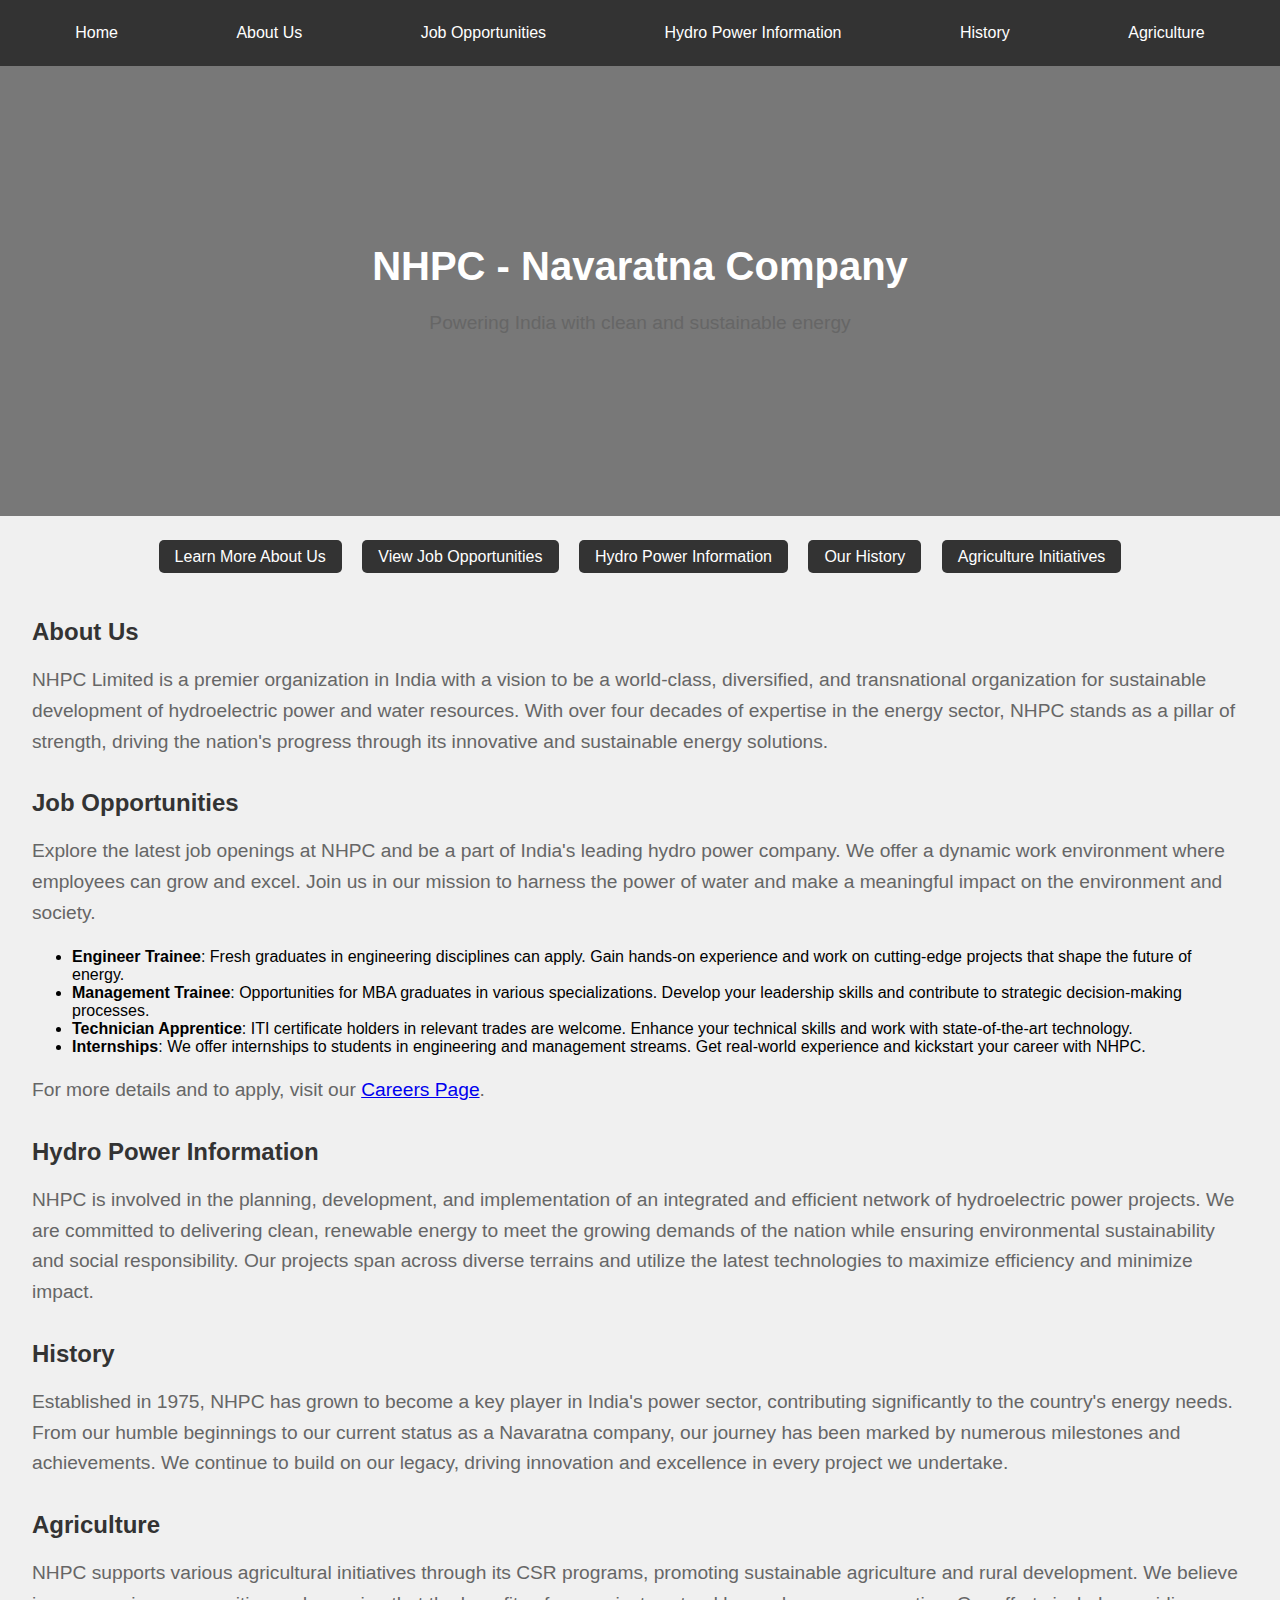
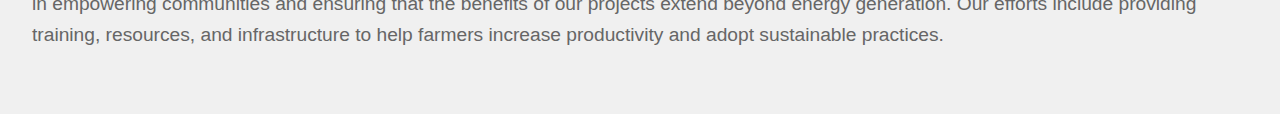
<file: index.html>
<!DOCTYPE html>
<html lang="en">
<head>
    <meta charset="UTF-8">
    <meta name="viewport" content="width=device-width, initial-scale=1.0">
    <title>NHPC - Navaratna Company</title>
    <style>
        body, html {
            margin: 0;
            padding: 0;
            width: 100%;
            height: 100%;
            font-family: Arial, sans-serif;
            background-color: #f0f0f0;
        }
        .navbar {
            display: flex;
            justify-content: space-around;
            background-color: #333;
            padding: 1rem;
        }
        .navbar a {
            color: white;
            text-decoration: none;
            padding: 0.5rem 1rem;
        }
        .navbar a:hover {
            background-color: #ddd;
            color: black;
        }
        .header {
            position: relative;
            width: 100%;
            height: 50vh;
            overflow: hidden;
        }
        .header video {
            position: absolute;
            top: 50%;
            left: 50%;
            min-width: 100%;
            min-height: 100%;
            width: auto;
            height: auto;
            z-index: 0;
            transform: translate(-50%, -50%);
        }
        .header::after {
            content: "";
            position: absolute;
            top: 0;
            left: 0;
            width: 100%;
            height: 100%;
            background: rgba(0, 0, 0, 0.5);
            z-index: 1;
        }
        .header-content {
            position: relative;
            z-index: 2;
            text-align: center;
            color: white;
            top: 50%;
            transform: translateY(-50%);
        }
        .content {
            padding: 2rem;
        }
        .section {
            margin-bottom: 2rem;
        }
        h1 {
            margin: 0;
            font-size: 2.5rem;
        }
        h2 {
            color: #333;
            margin-bottom: 1rem;
        }
        p {
            font-size: 1.2rem;
            line-height: 1.6;
            color: #666;
        }
        .button-container {
            text-align: center;
            margin-top: 2rem;
        }
        .button-container a {
            background-color: #333;
            color: white;
            padding: 0.5rem 1rem;
            text-decoration: none;
            border-radius: 5px;
            margin: 0.5rem;
        }
        .button-container a:hover {
            background-color: #ddd;
            color: black;
        }
    </style>
</head>
<body>
    <div class="navbar">
        <a href="home page.html">Home</a>
        <a href="about us .html">About Us</a>
        <a href="job.html">Job Opportunities</a>
        <a href="hydro power info.html">Hydro Power Information</a>
        <a href="history.html">History</a>
        <a href="agriculture.html">Agriculture</a>
    </div>
    <div class="header">
        <video autoplay muted loop>
            <source src="C:\AWT-project\react projects\NHPC\nhpc.mp4" type="video/mp4">
            Your browser does not support HTML5 video.
        </video>
        <div class="header-content">
            <h1>NHPC - Navaratna Company</h1>
            <p>Powering India with clean and sustainable energy</p>
        </div>
    </div>
    <div class="button-container">
        <a href="#about-us">Learn More About Us</a>
        <a href="#job-opportunities">View Job Opportunities</a>
        <a href="#hydro-power-information">Hydro Power Information</a>
        <a href="#history">Our History</a>
        <a href="#agriculture">Agriculture Initiatives</a>
    </div>
    <div class="content">
        <div class="section" id="about-us">
            <h2>About Us</h2>
            <p>NHPC Limited is a premier organization in India with a vision to be a world-class, diversified, and transnational organization for sustainable development of hydroelectric power and water resources. With over four decades of expertise in the energy sector, NHPC stands as a pillar of strength, driving the nation's progress through its innovative and sustainable energy solutions.</p>
        </div>
        <div class="section" id="job-opportunities">
            <h2>Job Opportunities</h2>
            <p>Explore the latest job openings at NHPC and be a part of India's leading hydro power company. We offer a dynamic work environment where employees can grow and excel. Join us in our mission to harness the power of water and make a meaningful impact on the environment and society.</p>
            <ul>
                <li><strong>Engineer Trainee</strong>: Fresh graduates in engineering disciplines can apply. Gain hands-on experience and work on cutting-edge projects that shape the future of energy.</li>
                <li><strong>Management Trainee</strong>: Opportunities for MBA graduates in various specializations. Develop your leadership skills and contribute to strategic decision-making processes.</li>
                <li><strong>Technician Apprentice</strong>: ITI certificate holders in relevant trades are welcome. Enhance your technical skills and work with state-of-the-art technology.</li>
                <li><strong>Internships</strong>: We offer internships to students in engineering and management streams. Get real-world experience and kickstart your career with NHPC.</li>
            </ul>
            <p>For more details and to apply, visit our <a href="https://www.nhpcindia.com/welcome/job" target="_blank">Careers Page</a>.</p>
        </div>
        <div class="section" id="hydro-power-information">
            <h2>Hydro Power Information</h2>
            <p>NHPC is involved in the planning, development, and implementation of an integrated and efficient network of hydroelectric power projects. We are committed to delivering clean, renewable energy to meet the growing demands of the nation while ensuring environmental sustainability and social responsibility. Our projects span across diverse terrains and utilize the latest technologies to maximize efficiency and minimize impact.</p>
        </div>
        <div class="section" id="history">
            <h2>History</h2>
            <p>Established in 1975, NHPC has grown to become a key player in India's power sector, contributing significantly to the country's energy needs. From our humble beginnings to our current status as a Navaratna company, our journey has been marked by numerous milestones and achievements. We continue to build on our legacy, driving innovation and excellence in every project we undertake.</p>
        </div>
        <div class="section" id="agriculture">
            <h2>Agriculture</h2>
            <p>NHPC supports various agricultural initiatives through its CSR programs, promoting sustainable agriculture and rural development. We believe in empowering communities and ensuring that the benefits of our projects extend beyond energy generation. Our efforts include providing training, resources, and infrastructure to help farmers increase productivity and adopt sustainable practices.</p>
        </div>
    </div>
</body>
</html>
</file>
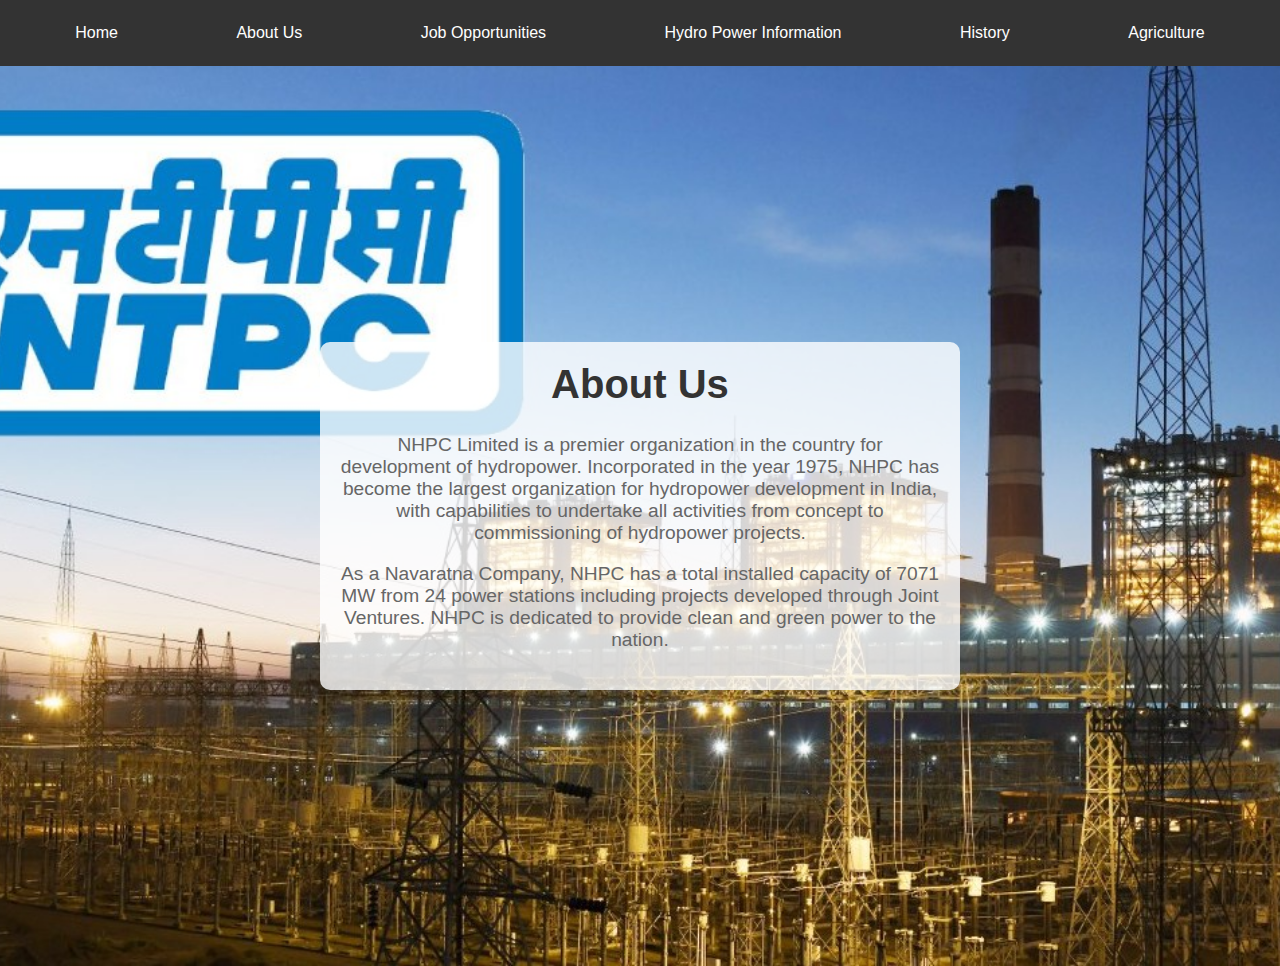
<file: about us .html>
<!DOCTYPE html>
<html lang="en">
<head>
    <meta charset="UTF-8">
    <meta name="viewport" content="width=device-width, initial-scale=1.0">
    <title>About Us - NHPC Navaratna Company</title>
    <link rel="stylesheet" href="styles.css">
</head>
<body>
    <div class="navbar">
        <a href="index.html">Home</a>
        <a href="about us .html">About Us</a>
        <a href="job.html">Job Opportunities</a>
        <a href="hydro power info.html">Hydro Power Information</a>
        <a href="history.html">History</a>
        <a href="agriculture.html">Agriculture</a>
    </div>
    <div class="container">
        <div class="content">
            <h1>About Us</h1>
            <p>NHPC Limited is a premier organization in the country for development of hydropower. Incorporated in the year 1975, NHPC has become the largest organization for hydropower development in India, with capabilities to undertake all activities from concept to commissioning of hydropower projects.</p>
            <p>As a Navaratna Company, NHPC has a total installed capacity of 7071 MW from 24 power stations including projects developed through Joint Ventures. NHPC is dedicated to provide clean and green power to the nation.</p>
        </div>
    </div>
</body>
</html>
</file>
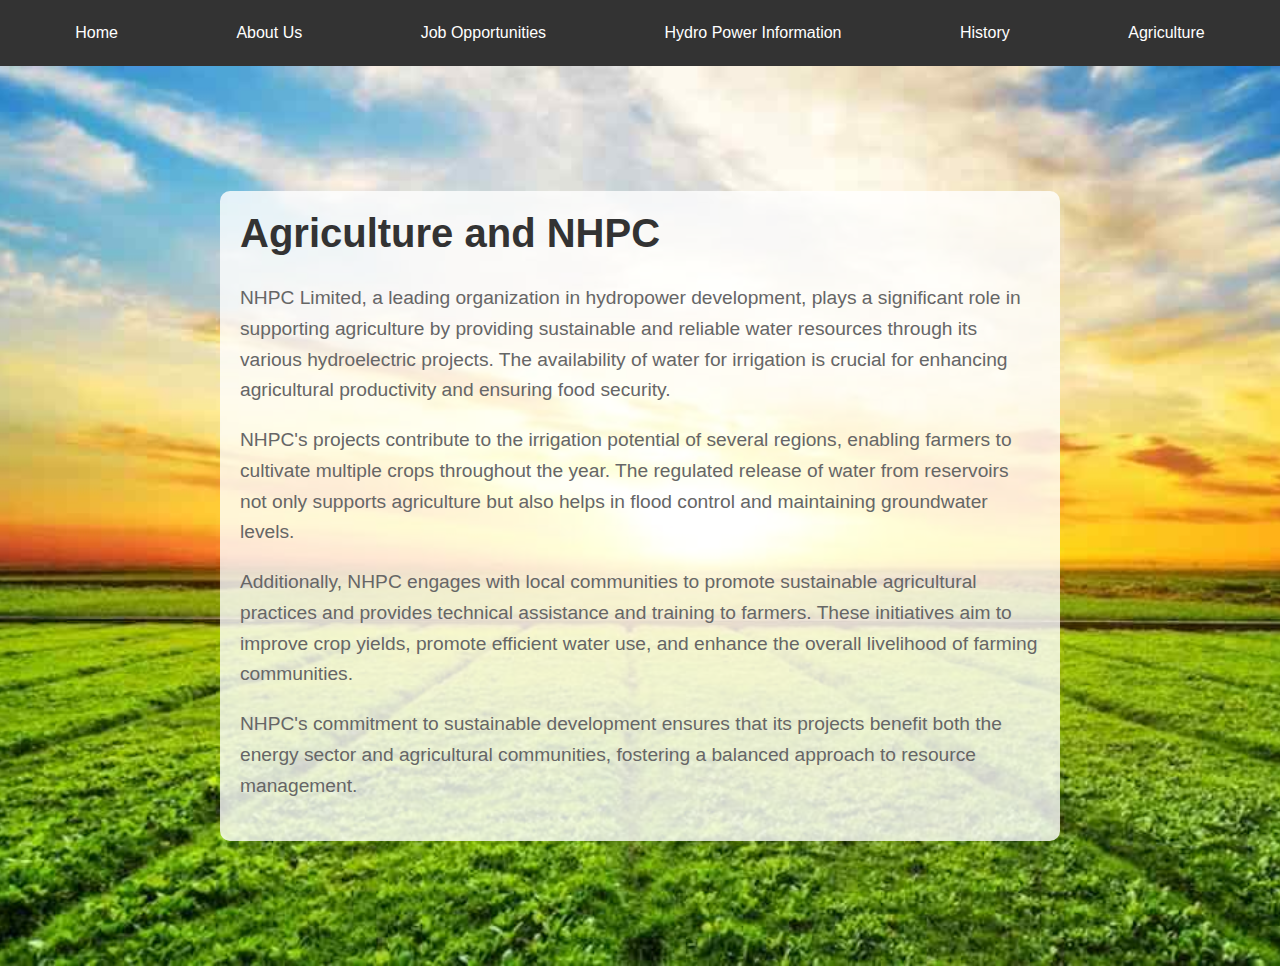
<file: agriculture.html>
<!DOCTYPE html>
<html lang="en">
<head>
    <meta charset="UTF-8">
    <meta name="viewport" content="width=device-width, initial-scale=1.0">
    <title>Agriculture - NHPC Navaratna Company</title>
    <link rel="stylesheet" href="stylesagri.css">
</head>
<body>
    <div class="navbar">
        <a href="index.html">Home</a>
        <a href="about us .html">About Us</a>
        <a href="job.html">Job Opportunities</a>
        <a href="hydro power info.html">Hydro Power Information</a>
        <a href="history.html">History</a>
        <a href="agriculture.html">Agriculture</a>
    </div>
    <div class="container">
        <div class="content">
            <h1>Agriculture and NHPC</h1>
            <p>NHPC Limited, a leading organization in hydropower development, plays a significant role in supporting agriculture by providing sustainable and reliable water resources through its various hydroelectric projects. The availability of water for irrigation is crucial for enhancing agricultural productivity and ensuring food security.</p>
            <p>NHPC's projects contribute to the irrigation potential of several regions, enabling farmers to cultivate multiple crops throughout the year. The regulated release of water from reservoirs not only supports agriculture but also helps in flood control and maintaining groundwater levels.</p>
            <p>Additionally, NHPC engages with local communities to promote sustainable agricultural practices and provides technical assistance and training to farmers. These initiatives aim to improve crop yields, promote efficient water use, and enhance the overall livelihood of farming communities.</p>
            <p>NHPC's commitment to sustainable development ensures that its projects benefit both the energy sector and agricultural communities, fostering a balanced approach to resource management.</p>
        </div>
    </div>
</body>
</html>
</file>
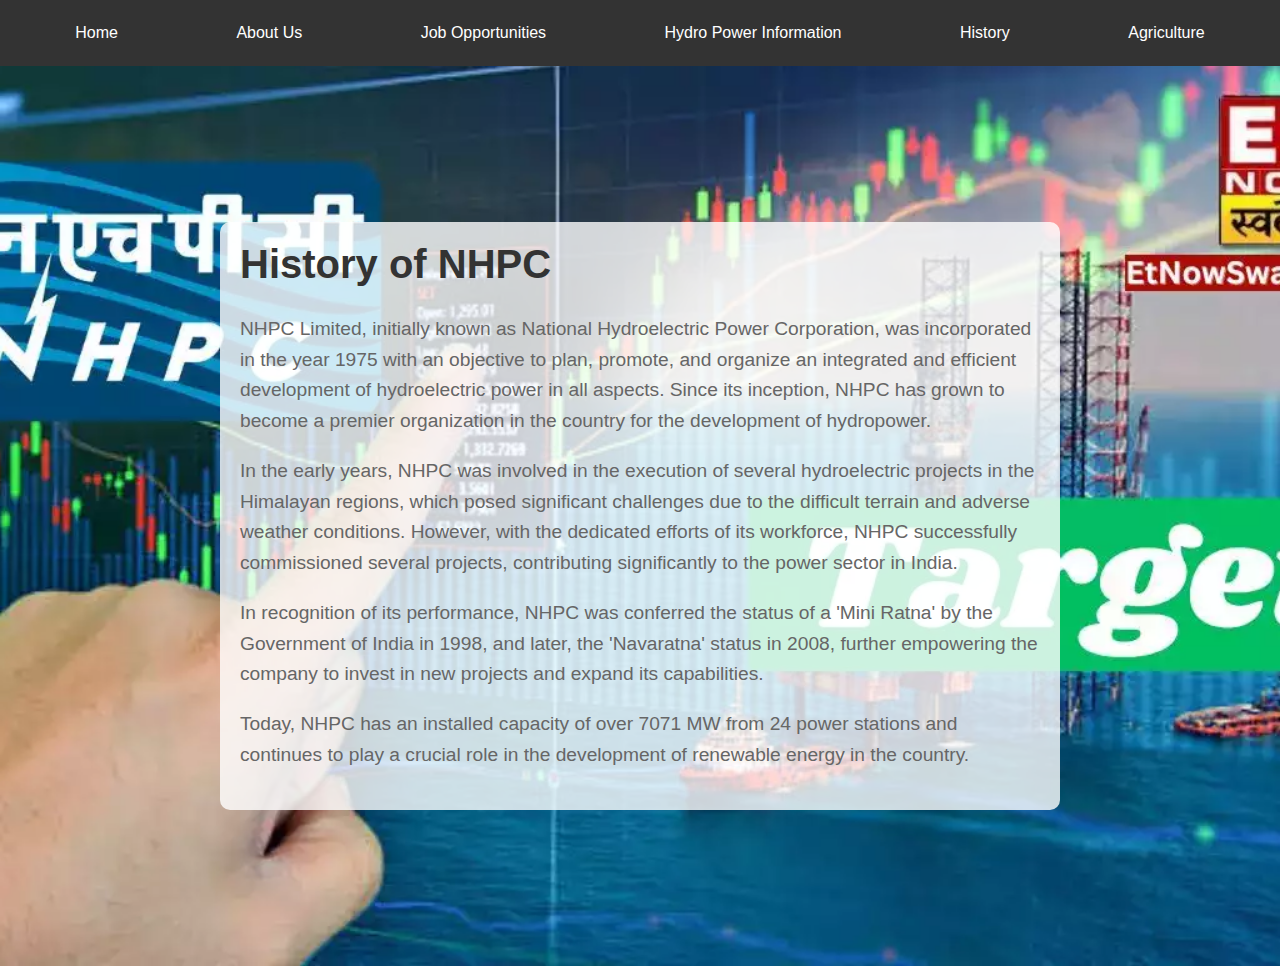
<file: history.html>
<!DOCTYPE html>
<html lang="en">
<head>
    <meta charset="UTF-8">
    <meta name="viewport" content="width=device-width, initial-scale=1.0">
    <title>History - NHPC Navaratna Company</title>
    <link rel="stylesheet" href="styleshistory.css">
</head>
<body>
    <div class="navbar">
        <a href="index.html">Home</a>
        <a href="about us .html">About Us</a>
        <a href="job.html">Job Opportunities</a>
        <a href="hydro power info.html">Hydro Power Information</a>
        <a href="history.html">History</a>
        <a href="agriculture.html">Agriculture</a>
    </div>
    <div class="container">
        <div class="content">
            <h1>History of NHPC</h1>
            <p>NHPC Limited, initially known as National Hydroelectric Power Corporation, was incorporated in the year 1975 with an objective to plan, promote, and organize an integrated and efficient development of hydroelectric power in all aspects. Since its inception, NHPC has grown to become a premier organization in the country for the development of hydropower.</p>
            <p>In the early years, NHPC was involved in the execution of several hydroelectric projects in the Himalayan regions, which posed significant challenges due to the difficult terrain and adverse weather conditions. However, with the dedicated efforts of its workforce, NHPC successfully commissioned several projects, contributing significantly to the power sector in India.</p>
            <p>In recognition of its performance, NHPC was conferred the status of a 'Mini Ratna' by the Government of India in 1998, and later, the 'Navaratna' status in 2008, further empowering the company to invest in new projects and expand its capabilities.</p>
            <p>Today, NHPC has an installed capacity of over 7071 MW from 24 power stations and continues to play a crucial role in the development of renewable energy in the country.</p>
        </div>
    </div>
</body>
</html>
</file>
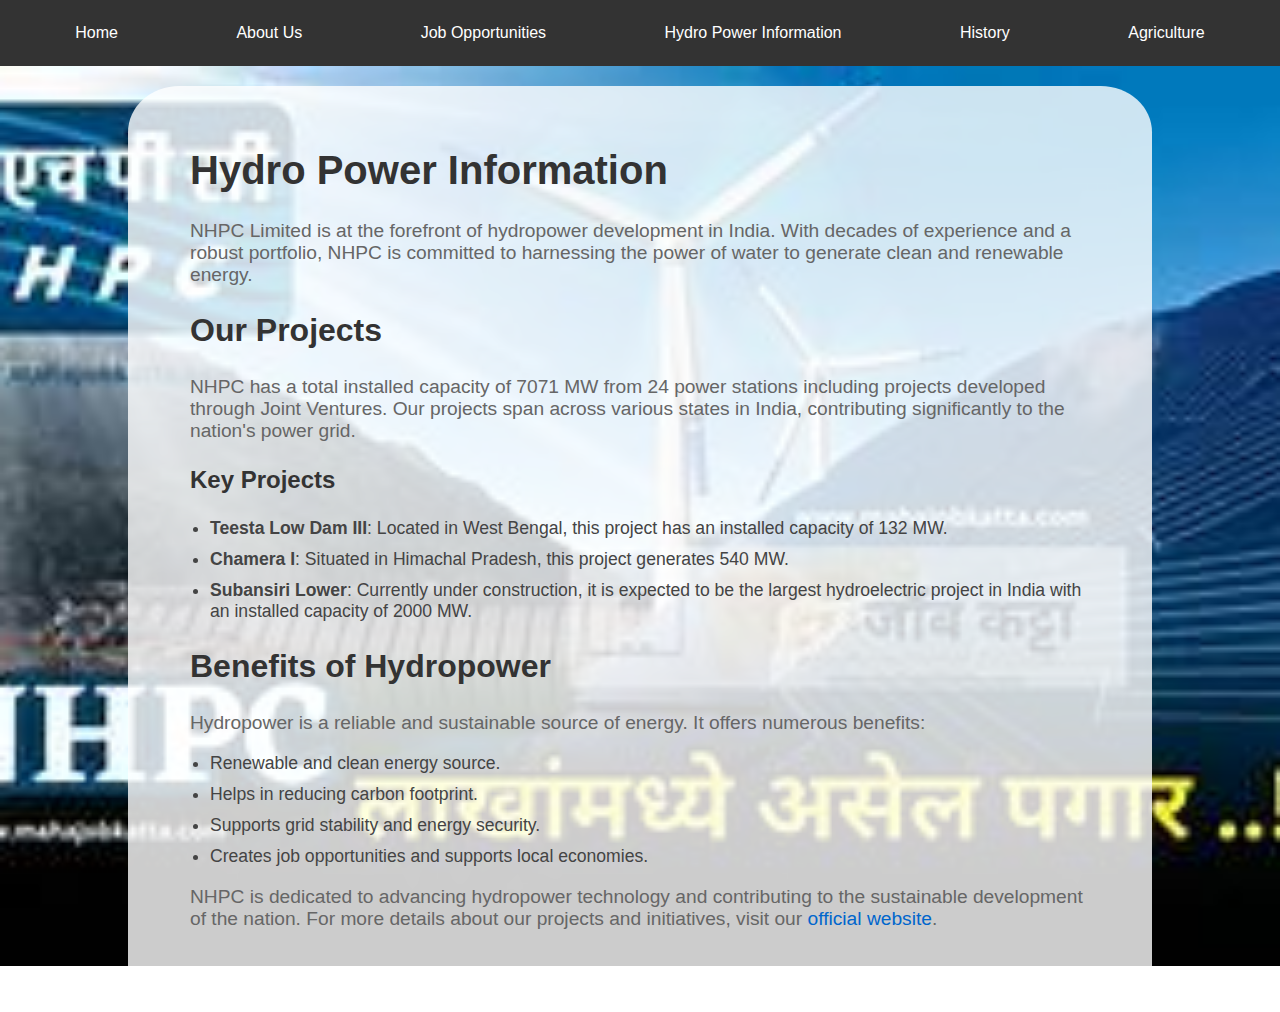
<file: hydro power info.html>
<!DOCTYPE html>
<html lang="en">
<head>
    <meta charset="UTF-8">
    <meta name="viewport" content="width=device-width, initial-scale=1.0">
    <title>Hydro Power Information - NHPC Navaratna Company</title>
    <link rel="stylesheet" href="stylesinfo.css">
</head>
<body>
    <div class="navbar">
        <a href="index.html">Home</a>
        <a href="about us .html">About Us</a>
        <a href="job.html">Job Opportunities</a>
        <a href="hydro power info.html">Hydro Power Information</a>
        <a href="history.html">History</a>
        <a href="agriculture.html">Agriculture</a>
    </div>
    <div class="container">
        <div class="content">
            <h1>Hydro Power Information</h1>
            <p>NHPC Limited is at the forefront of hydropower development in India. With decades of experience and a robust portfolio, NHPC is committed to harnessing the power of water to generate clean and renewable energy.</p>
            <h2>Our Projects</h2>
            <p>NHPC has a total installed capacity of 7071 MW from 24 power stations including projects developed through Joint Ventures. Our projects span across various states in India, contributing significantly to the nation's power grid.</p>
            <h3>Key Projects</h3>
            <ul>
                <li><strong>Teesta Low Dam III</strong>: Located in West Bengal, this project has an installed capacity of 132 MW.</li>
                <li><strong>Chamera I</strong>: Situated in Himachal Pradesh, this project generates 540 MW.</li>
                <li><strong>Subansiri Lower</strong>: Currently under construction, it is expected to be the largest hydroelectric project in India with an installed capacity of 2000 MW.</li>
            </ul>
            <h2>Benefits of Hydropower</h2>
            <p>Hydropower is a reliable and sustainable source of energy. It offers numerous benefits:</p>
            <ul>
                <li>Renewable and clean energy source.</li>
                <li>Helps in reducing carbon footprint.</li>
                <li>Supports grid stability and energy security.</li>
                <li>Creates job opportunities and supports local economies.</li>
            </ul>
            <p>NHPC is dedicated to advancing hydropower technology and contributing to the sustainable development of the nation. For more details about our projects and initiatives, visit our <a href="https://www.nhpcindia.com" target="_blank">official website</a>.</p>
        </div>
    </div>
</body>
</html>
</file>
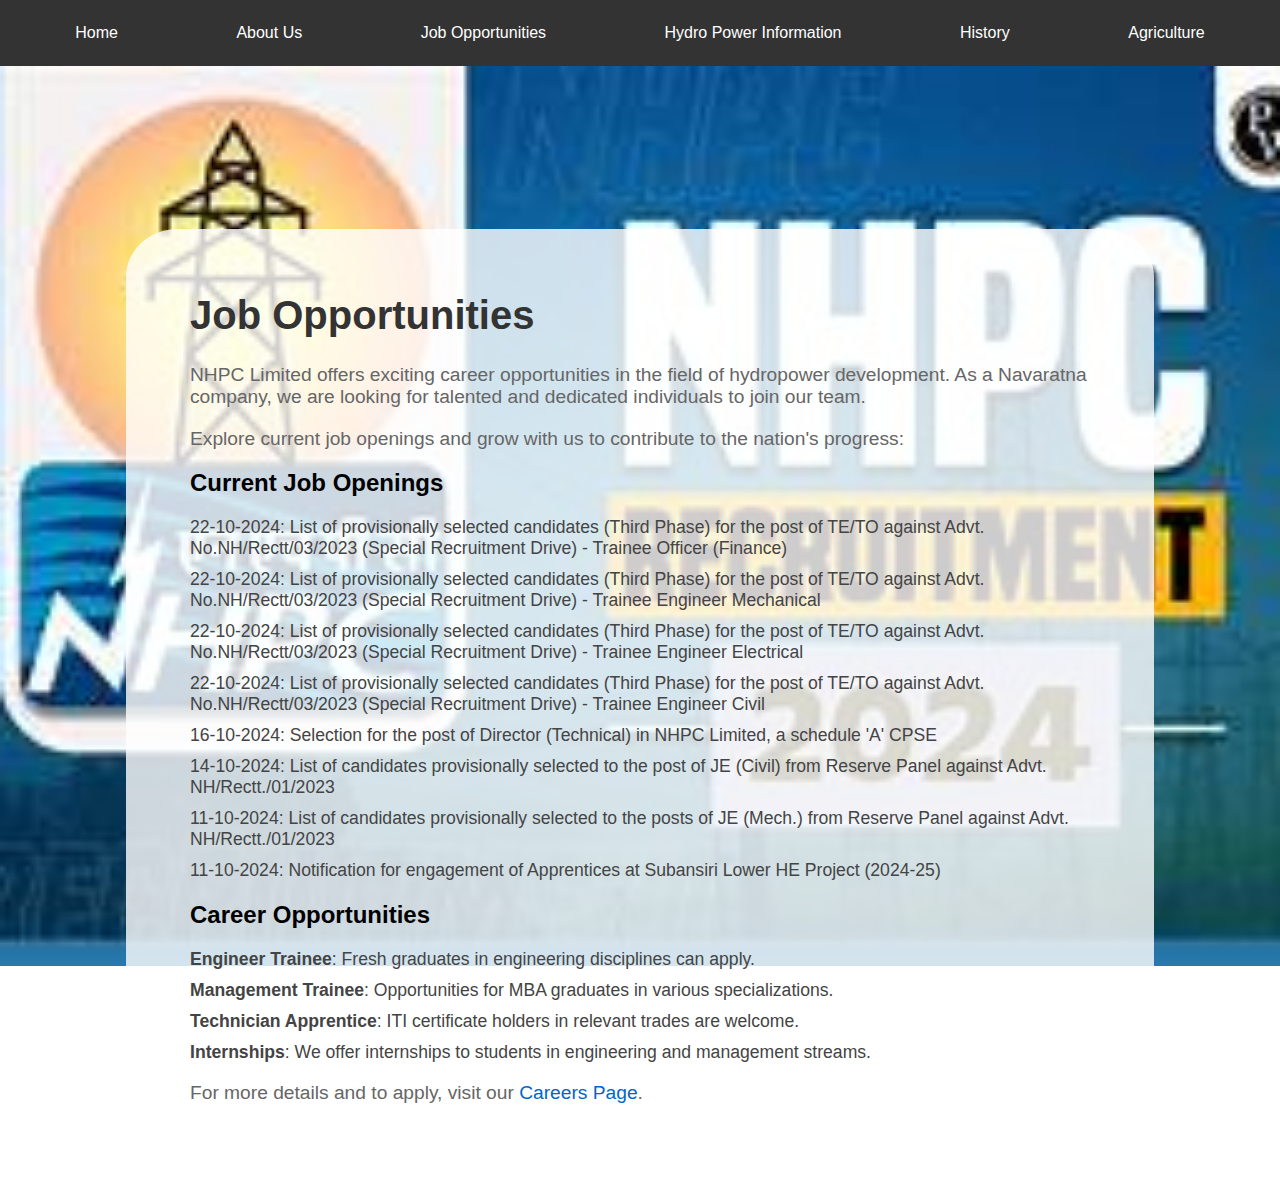
<file: job.html>
<!DOCTYPE html>
<html lang="en">
<head>
    <meta charset="UTF-8">
    <meta name="viewport" content="width=device-width, initial-scale=1.0">
    <title>Job Opportunities - NHPC Navaratna Company</title>
    <link rel="stylesheet" href="style.css">
</head>
<body>
    <div class="navbar">
        <a href="index.html">Home</a>
        <a href="about us .html">About Us</a>
        <a href="job.html">Job Opportunities</a>
        <a href="hydro power info.html">Hydro Power Information</a>
        <a href="history.html">History</a>
        <a href="agriculture.html">Agriculture</a>
    </div>
    <div class="container">
        <div class="content">
            <h1>Job Opportunities</h1>
            <p>NHPC Limited offers exciting career opportunities in the field of hydropower development. As a Navaratna company, we are looking for talented and dedicated individuals to join our team.</p>
            <p>Explore current job openings and grow with us to contribute to the nation's progress:</p>
            
            <h2>Current Job Openings</h2>
            <ul>
                <li>22-10-2024: List of provisionally selected candidates (Third Phase) for the post of TE/TO against Advt. No.NH/Rectt/03/2023 (Special Recruitment Drive) - Trainee Officer (Finance)</li>
                <li>22-10-2024: List of provisionally selected candidates (Third Phase) for the post of TE/TO against Advt. No.NH/Rectt/03/2023 (Special Recruitment Drive) - Trainee Engineer Mechanical</li>
                <li>22-10-2024: List of provisionally selected candidates (Third Phase) for the post of TE/TO against Advt. No.NH/Rectt/03/2023 (Special Recruitment Drive) - Trainee Engineer Electrical</li>
                <li>22-10-2024: List of provisionally selected candidates (Third Phase) for the post of TE/TO against Advt. No.NH/Rectt/03/2023 (Special Recruitment Drive) - Trainee Engineer Civil</li>
                <li>16-10-2024: Selection for the post of Director (Technical) in NHPC Limited, a schedule 'A' CPSE</li>
                <li>14-10-2024: List of candidates provisionally selected to the post of JE (Civil) from Reserve Panel against Advt. NH/Rectt./01/2023</li>
                <li>11-10-2024: List of candidates provisionally selected to the posts of JE (Mech.) from Reserve Panel against Advt. NH/Rectt./01/2023</li>
                <li>11-10-2024: Notification for engagement of Apprentices at Subansiri Lower HE Project (2024-25)</li>
            </ul>
            
            <h2>Career Opportunities</h2>
            <ul>
                <li><strong>Engineer Trainee</strong>: Fresh graduates in engineering disciplines can apply.</li>
                <li><strong>Management Trainee</strong>: Opportunities for MBA graduates in various specializations.</li>
                <li><strong>Technician Apprentice</strong>: ITI certificate holders in relevant trades are welcome.</li>
                <li><strong>Internships</strong>: We offer internships to students in engineering and management streams.</li>
            </ul>
            <p>For more details and to apply, visit our <a href="https://www.nhpcindia.com/career.htm" target="_blank">Careers Page</a>.</p>
        </div>
    </div>
</body>
</html>
</file>
<file: styles.css>
body, html {
    margin: 0;
    padding: 0;
    height: 100%;
    font-family: Arial, sans-serif;
}

.container {
    background-image: url('ntpc about us.jpg'); /* Ensure 'background.jpg' is in the same directory */
    background-size: cover;
    background-position: center;
    height: 100%;
    display: flex;
    justify-content: center;
    align-items: center;
}

.content {
    background-color: rgba(255, 255, 255, 0.8);
    padding: 20px;
    border-radius: 10px;
    max-width: 600px;
    text-align: center;
}

h1 {
    margin-top: 0;
    font-size: 2.5em;
    color: #333;
}

p {
    font-size: 1.2em;
    color: #666;
}
.navbar {
    display: flex;
    justify-content: space-around;
    background-color: #333;
    padding: 1rem;
}
.navbar a {
    color: white;
    text-decoration: none;
    padding: 0.5rem 1rem;
}
.navbar a:hover {
    background-color: #ddd;
    color: black;
}
</file>
<file: stylesagri.css>
body, html {
    margin: 0;
    padding: 0;
    height: 100%;
    font-family: Arial, sans-serif;
}

.container {
    background-image: url('nhpcagri.jpg'); /* Ensure 'background.jpg' is in the same directory */
    background-size: cover;
    background-position: center;
    height: 100%;
    display: flex;
    justify-content: center;
    align-items: center;
}

.content {
    background-color: rgba(255, 255, 255, 0.8);
    padding: 20px;
    border-radius: 10px;
    max-width: 800px;
    text-align: left;
}

h1 {
    margin-top: 0;
    font-size: 2.5em;
    color: #333;
}

p {
    font-size: 1.2em;
    color: #666;
    line-height: 1.6;
}
.navbar {
    display: flex;
    justify-content: space-around;
    background-color: #333;
    padding: 1rem;
}
.navbar a {
    color: white;
    text-decoration: none;
    padding: 0.5rem 1rem;
}
.navbar a:hover {
    background-color: #ddd;
    color: black;
}
</file>
<file: styleshistory.css>
body, html {
    margin: 0;
    padding: 0;
    height: 100%;
    font-family: Arial, sans-serif;
}

.container {
    background-image: url('nhpchistory.jpg'); /* Ensure 'background.jpg' is in the same directory */
    background-size: cover;
    background-position: center;
    height: 100%;
    display: flex;
    justify-content: center;
    align-items: center;
}

.content {
    background-color: rgba(255, 255, 255, 0.8);
    padding: 20px;
    border-radius: 10px;
    max-width: 800px;
    text-align: left;
}

h1 {
    margin-top: 0;
    font-size: 2.5em;
    color: #333;
}

p {
    font-size: 1.2em;
    color: #666;
    line-height: 1.6;
}
.navbar {
    display: flex;
    justify-content: space-around;
    background-color: #333;
    padding: 1rem;
}
.navbar a {
    color: white;
    text-decoration: none;
    padding: 0.5rem 1rem;
}
.navbar a:hover {
    background-color: #ddd;
    color: black;
}
</file>
<file: stylesinfo.css>
body, html {
    margin: 0;
    padding: 0;
    height: 100%;
    font-family: Arial, sans-serif;
}

.container {
    background-image: url('nhpc hydro.jpg'); /* Ensure 'background.jpg' is in the same directory */
    background-size: cover;
    background-position: center;
    height: 100%;
    display: flex;
    justify-content: center;
    align-items: center;
    padding: 20px;
    box-sizing: border-box;
}

.content {
    background-color: rgba(255, 255, 255, 0.8);
    padding: 5%;
    border-radius: 5%;
    max-width: 900px;
    text-align: left;
    margin-top: auto;
}

h1 {
    margin-top: 0;
    font-size: 2.5em;
    color: #333;
}

h2 {
    font-size: 2em;
    color: #333;
}

h3 {
    font-size: 1.5em;
    color: #333;
}

p {
    font-size: 1.2em;
    color: #666;
}

ul {
    list-style-type: disc;
    padding-left: 20px;
}

li {
    font-size: 1.1em;
    color: #444;
    margin-bottom: 10px;
}

a {
    color: #0066cc;
    text-decoration: none;
}

a:hover {
    text-decoration: underline;
}
.navbar {
    display: flex;
    justify-content: space-around;
    background-color: #333;
    padding: 1rem;
}
.navbar a {
    color: white;
    text-decoration: none;
    padding: 0.5rem 1rem;
}
.navbar a:hover {
    background-color: #ddd;
    color: black;
}
.section{
    background-color: #f2f3f5;
}
</file>
<file: style.css>
body, html {
    margin: 0;
    padding: 0;
    height: 100%;
    font-family: Arial, sans-serif;
}

.container {
    background-image: url('nhpc job.jpg'); /* Replace with the path to your background image */
    background-size: cover;
    background-position: center;
    height: 100%;
    display: flex;
    justify-content: center;
    align-items: center;
}

.content {
    background-color: rgba(255, 255, 255, 0.8);
    padding: 5%;
    border-radius: 5%;
    max-width: 900px;
    text-align: left;
    margin-top: 30%;
}

h1 {
    margin-top: 0;
    font-size: 2.5em;
    color: #333;
}

p {
    font-size: 1.2em;
    color: #666;
}

ul {
    list-style-type: none;
    padding: 0;
}

li {
    font-size: 1.1em;
    color: #444;
    margin-bottom: 10px;
}

a {
    color: #0066cc;
    text-decoration: none;
}

a:hover {
    text-decoration: underline;
}
.navbar {
    display: flex;
    justify-content: space-around;
    background-color: #333;
    padding: 1rem;
}
.navbar a {
    color: white;
    text-decoration: none;
    padding: 0.5rem 1rem;
}
.navbar a:hover {
    background-color: #ddd;
    color: black;
}
</file>
